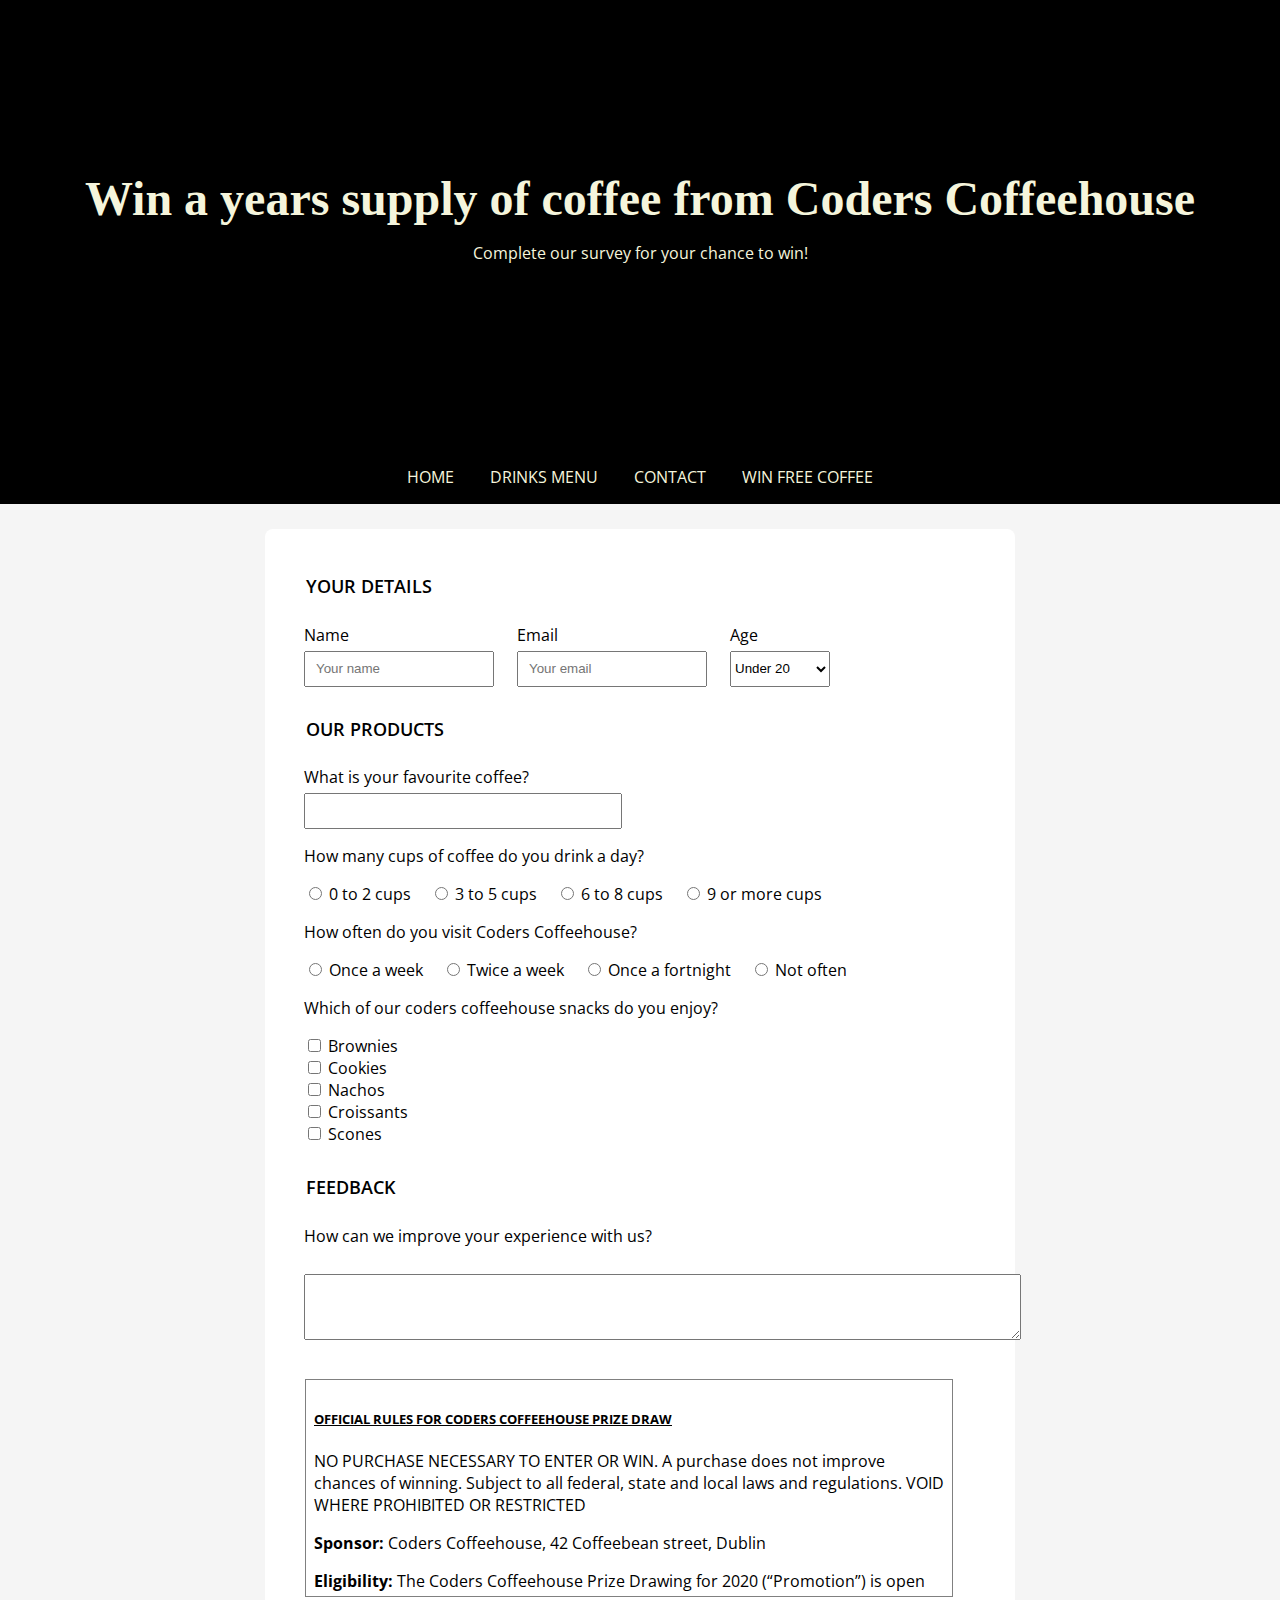
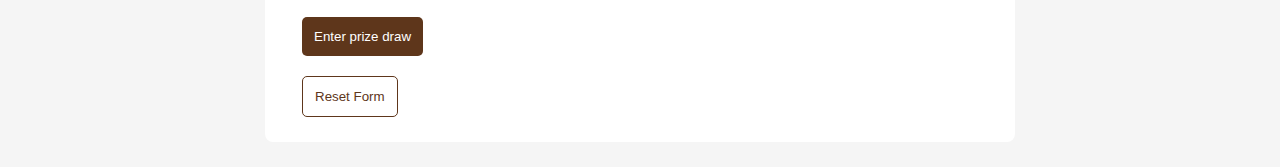
<file: form.html>
<!DOCTYPE html>
<html lang="en-US">

<head>
    <meta charset="UTF-8">
    <meta name="viewport" content="width=device-width, initial-scale=1.0">
    <meta name="description"
          content="Complete our survey for your chance to win a years supply of coffee from Coders Coffeehouse.">
    <meta name="keywords" content="coffeehouse, coffee, developers cafe, free wifi, dublin">
    <meta name="author" content="Coders Coffeehouse">
    <title>Win a years supply of coffee from Coders Coffeehouse</title>

    <link rel="stylesheet" href="style.css">

</head>

<body>
<header class="form-page-header page-header text-center flex horizontal-center">
    <div class="vertical-center">
        <h1>Win a years supply of coffee from Coders Coffeehouse</h1>
        <p>Complete our survey for your chance to win!</p>
    </div>
</header>

<nav class="black-background text-center text-uppercase">
    <a href="index.html#home" aria-label="Go to the top of the page">Home</a>
    <a href="index.html#drinks" aria-label="Go to drinks menu section">Drinks Menu</a>
    <a href="index.ht ml#contact" aria-label="Go to contact information section">Contact</a>
    <a href="form.html" aria-label="Fill in our survey for your chance to win free coffee">Win Free Coffee</a>
</nav>

<form action="https://formdump.codeinstitute.net" method="POST">

    <fieldset>
        <legend>Your details</legend>
        <div class="flex gap-20">
            <div>
                <label for="name-field" class="block-label">Name</label>
                <input id="name-field" type="text" name="full_name" placeholder="Your name" required>
            </div>
            <div>
                <label for="email-field" class="block-label">Email</label>
                <input id="email-field" type="email" name="email" placeholder="Your email" required>
            </div>
            <div>
                <label for="age" class="block-label">Age</label>
                <select id="age" name="age" required>
                    <option value="under-20">Under 20</option>
                    <option value="20s">20-29</option>
                    <option value="30s">30-39</option>
                    <option value="40s">40-49</option>
                    <option value="50s">50-59</option>
                    <option value="60+">60+</option>
                </select>
            </div>
        </div>


    </fieldset>


    <fieldset>
        <legend>Our products</legend>
        <div>
            <label for="fav-coffee" class="block-label">What is your favourite coffee?</label>
            <input id="fav-coffee" list="coffees" name="fav-coffee" required>
            <datalist id="coffees">
                <option value="Latte">
                <option value="Americano">
                <option value="Cappuccino">
                <option value="Espresso">
                <option value="Flat-white">
            </datalist>
        </div>

        <p>How many cups of coffee do you drink a day?</p>

        <input id="0-2cups-radio" name="cups-a-day" value="0-2cups" type="radio" required>
        <label for="0-2cups-radio">0 to 2 cups</label>

        <input id="3-5cups-radio" name="cups-a-day" value="3-5cups" type="radio" required>
        <label for="3-5cups-radio">3 to 5 cups</label>

        <input id="6-8cups-radio" name="cups-a-day" value="6-8cups" type="radio" required>
        <label for="6-8cups-radio">6 to 8 cups</label>

        <input id="9plus-cups-radio" name="cups-a-day" value="9plus-cups" type="radio" required>
        <label for="9plus-cups-radio">9 or more cups</label>

        <p>How often do you visit Coders Coffeehouse?</p>

        <input id="once-a-week" name="visit-frequency" value="once-a-week" type="radio" required>
        <label for="once-a-week">Once a week</label>

        <input id="twice-a-week" name="visit-frequency" value="twice-a-week" type="radio" required>
        <label for="twice-a-week">Twice a week</label>

        <input id="once-a-fortnight" name="visit-frequency" value="once-a-fortnight" type="radio" required>
        <label for="once-a-fortnight">Once a fortnight</label>

        <input id="not-often" name="visit-frequency" value="not-often" type="radio" required>
        <label for="not-often">Not often</label>

        <p>Which of our coders coffeehouse snacks do you enjoy?</p>
        <div>
            <input type="checkbox" id="brownies-checkbox" name="brownies">
            <label for="brownies-checkbox">Brownies</label>
        </div>
        <div>
            <input type="checkbox" id="cookies-checkbox" name="cookies">
            <label for="cookies-checkbox">Cookies</label>
        </div>
        <div>
            <input type="checkbox" id="nachos-checkbox" name="nachos">
            <label for="nachos-checkbox">Nachos</label>
        </div>
        <div>
            <input type="checkbox" id="croissants-checkbox" name="croissants">
            <label for="croissants-checkbox">Croissants</label>
        </div>
        <div>
            <input type="checkbox" id="scones-checkbox" name="scones">
            <label for="scones-checkbox">Scones</label>
        </div>
    </fieldset>

    <fieldset>
        <legend>Feedback</legend>
        <label for="feedback" class="block-label">How can we improve your experience with us?</label>
        <br>
        <textarea id="feedback" rows="4" cols="87" name="feedback"></textarea>
    </fieldset>
    <div id="terms">
        <h5 class="underline">OFFICIAL RULES FOR CODERS COFFEEHOUSE PRIZE DRAW</h5>
        <p>NO PURCHASE NECESSARY TO ENTER OR WIN. A purchase does not improve chances
            of winning. Subject to all federal, state and local laws and regulations. VOID WHERE
            PROHIBITED OR RESTRICTED</p>
        <p><span class="bold">Sponsor: </span>Coders Coffeehouse, 42 Coffeebean street, Dublin</p>

        <p><span class="bold">Eligibility: </span>
            The Coders Coffeehouse Prize Drawing for 2020 (“Promotion”) is open to all individuals who (i) are 21
            years of age or older at the
            time of entry, excluding of Sponsor and its
            parents, subsidiaries, affiliated companies and agents, and their immediate families or those
            living in the same household, are not eligible to enter.</p>

        <p><span class="bold">Promotion Period: </span>
            Entrants may participate in the Promotion between 00:01am GMT on
            January 1, 2020 through 23:01AM GMT on December 31, 2020 (“Promotion Period”). Sponsor's
            server is the official clock for this Promotion.
        </p>

        <p><span class="bold">Release: </span>
            BY ENTERING THE PROMOTION, ENTRANTS RELEASE AND HOLD HARMLESS
            SPONSOR AND ITS PARENTS, SUBSIDIARIES, AND AFFILIATED COMPANIES, AND
            EACH OF THEIR DIRECTORS, OFFICERS, EMPLOYEES, REPRESENTATIVES,
            VENDORS, PARTNERS AND AGENTS, FROM ANY AND ALL LIABILITY WHATSOEVER,
            AND WAIVE ANY AND ALL CAUSES OF ACTION, FOR OR RELATED TO ANY CLAIMS,
            COSTS, INJURIES, LOSSES, LIABILITIES, OR DAMAGES OF ANY KIND (INCLUDING,
            WITHOUT LIMITATION, PERSONAL INJURY, DEATH, DAMAGE TO OR DESTRUCTION OF
            PROPERTY, RIGHTS OF PUBLICITY OR PRIVACY, DEFAMATION OR PORTRAYAL IN A
            FALSE LIGHT) ARISING OUT OF OR IN CONNECTION WITH THE PROMOTION OR THE
            ACCEPTANCE, POSSESSION, OR USE OF THE PRIZE, WHETHER UNDER A THEORY OF
            CONTRACT, WARRANTY, TORT (INCLUDING, WITHOUT LIMITATION, NEGLIGENCE,
            WHETHER ACTIVE, PASSIVE, OR IMPUTED), STRICT LIABILITY, PRODUCT LIABILITY,
            CONTRIBUTION, OR ANY OTHER THEORY, TO THE EXTENT PERMITTED BY LAW.
        </p>

        <p><span class="bold">Winner Notification and Acceptance: </span>
            The potential winners will be notified on or about
            January 2nd 2021, via email. Winner may waive the right to receive the prize. The prize is nonassignable
            and non-transferable. Cash will not be awarded in lieu of the prize, but Sponsor
            reserves the right to substitute a prize of equal or greater value due to unavailability. The winner
            is solely responsible for reporting and payment of any federal, state and local taxes and for
            compliance with all laws associated with the use of the prize. The winner may be asked to
            execute and return to Sponsor an affidavit of eligibility and a liability release (except where
            prohibited by law) within fourteen (14) days of attempted notification. Non-compliance within
            that time period or failure to comply with any term or condition of these Official Rules may, at
            the sole discretion of Sponsor, result in a winner's disqualification and the selection of an
            alternate winner. Return of any prize/prize notification as undeliverable will result in
            disqualification and an alternate winner will be selected. All decisions of Sponsor are final and
            binding.
        </p>

        <p><span class="bold">Rules: </span>
            By entering the Promotion, entrant agrees to abide by the terms and conditions of these
            Official Rules, which are final on all matters pertaining to the Promotion, and warrants that
            he/she is eligible to participate in the Promotion. Submission of entry constitutes entrant’s
            consent for Sponsor to use entrant’s email address for purposes of marketing and promotion of
            Sponsor’s products and services.
        </p>
    </div>

    <input type="submit" class="block-label" value="Enter prize draw">
    <input type="reset" value="Reset Form">

</form>

</body>

</html>
</file>
<file: style.css>
@import url('https://fonts.googleapis.com/css?family=Merienda+One|Open+Sans&display=swap');

body {
    font-family: 'Open Sans', Arial, sans-serif;
    margin: 0;
    background-color: whitesmoke;
}

h1, h2, h3 {
    font-family: 'Merienda One', 'Brush Script MT', cursive;
}

h1 {
    font-size: 3rem;
    margin: 0;
}

h2 {
    font-size: xx-large;
}

header {
    color: beige;
}

header > p {
    color: white;
}

header {
    background-color: black;
}

#drinks {
    padding: 1rem 0;
    margin-bottom: 80px;
    background-image: url('https://codeinstitute.s3-eu-west-1.amazonaws.com/CSSEssentials/coffee-beans.jpg');
    background-repeat: no-repeat;
    background-size: cover;
    background-position: center center;
    background-attachment: fixed;
}

.text-white {
    color: #FFFFFF;
}

.black-background {
    background-color: black;
}

#home {
    background-image: url('https://codeinstitute.s3-eu-west-1.amazonaws.com/CSSEssentials/coffeehouse.jpg');
}

.page-header {
    height: 50vh;
    background-repeat: no-repeat;
    background-size: cover;
    background-position: center 75%;
}

.form-page-header {
    background-image: url('https://codeinstitute.s3-eu-west-1.amazonaws.com/CSSEssentials/table.jpg')
}

.text-center {
    text-align: center;
}

.text-right {
    text-align: right;
}

strong {
    font-size: 1.3rem;
}

.text-uppercase {
    text-transform: uppercase;
}

.underline {
    text-decoration: underline;
}

nav {
    padding: 1rem;
}

nav > a {
    text-decoration: none;
    color: beige;
    margin: 1rem;
}

nav > a:hover {
    color: silver;
}

.bold {
    font-weight: bold;
}

small {
    font-style: italic;
}

img {
    border-radius: 8px;
    width: 96%;
    margin: 2%;
}

#coffee-box {
    background-color: brown;
    position: relative;
    left: 70px;
    top: -15px;
}

#tea-box {
    background-color: #6f4e37;
    position: relative;
    z-index: 1;
}

#cold-drinks-box {
    background-color: chocolate;
    position: relative;
    right: 70px;
    top: -15px;
}

.reasons-box {
    padding: 10px 5px 25px 5px;
    border-radius: 8px;
    width: 100%;
    margin: 2%;
    background-color: chocolate;
    position: relative;
    left: 20%;
}

.drinks-box {
    width: 33%;
    margin: 1rem 0;
    display: inline-block;
}

/* padding to allow for fixed footer */
#contact {
    margin-bottom: 50px;
}

#contact-boxes-container {
    height: 270px;
    display: flex;
    justify-content: center;
    gap: 20px;
}

.contact-box {
    height: 250px;
    flex-basis: 250px;
}

.contact-box-center {
    align-self: flex-end;
}

.contact-box-right {
    order: 3;
}


th,
td {
    border-bottom: 1px solid black;
}

#reasons li {
    margin-top: 5%;
}

a:hover {
    text-decoration: none;
    color: chocolate;
}

footer {
    background-color: #6f4e37;
    padding: 1em;
    text-align: center;
    position: fixed;
    bottom: 0;
    right: 0;
    width: 100%;
    z-index: 3;
}

footer > span {
    color: silver;
}

footer > a {
    color: beige;
    text-decoration: none;
    padding: 0 15px;
    font-size: 0.8rem;
}

footer > p {
    color: silver;
}

fieldset {
    border: none;
    margin-top: 20px;
}

input[type=submit], input[type=reset] {
    margin-top: 20px;
    margin-left: 0.75rem;
    padding: 0.75rem;
    background-color: #5e361b;
    color: white;
    border: none;
    border-radius: 5px;
}

input[type=reset] {
    background-color: initial;
    border: 1px solid #5e361b;
    color: #5e361b;

}

input[type=text],
input[type=email],
input[list=coffees] {
    height: 30px;
    width: 90%;
    padding-left: 10px;
    margin: 0 auto;
}

/* overrides css above */
input[list=coffees] {
    width: 45%;
}

select {
    height: 36px;
    width: 100px;
}

form {
    width: 700px;
    padding: 25px;
    border-radius: 8px;
    margin: 25px auto;
    background-color: white;
}

legend {
    font-size: large;
    font-weight: 600;
    text-transform: uppercase;
    margin: 20px 0 10px 0;
}

label {
    margin: 10px 15px 5px 0;
}

.checkboxes-box div {
    margin-top: 15px;
}

#reasons li {
    margin-top: 5%;
}

#terms {
    height: 200px;
    width: 90%;
    padding: 0.5rem;
    margin: 1.5rem 0 0 15px;
    border: 1px solid grey;
    overflow: scroll;
}

/* map */
#map-wrapper {

    height: 300px;
    margin-bottom: 108px;
}

#map {
    height: 100%;
    width: 100%;
    border: none;
}

.block-label {
    display: block;
}

.one-third-width-column {
    display: inline-block;
    width: 33%;
}

.two-thirds-width-column {
    display: inline-block;
    width: 70%;
}

/*.vertical-center {*/
/*	position: relative;*/
/*	top: 50%;*/
/*}*/

/* FLEXBOX CLASSES */

.flex {
    display: flex;
}

.horizontal-center {
    justify-content: center;
}

.vertical-center {
    align-self: center;
}

.vertical-bottom {
    align-self: flex-end;
}

.last {
    order: 1;
}

.gap-20 {
    gap: 20px;
}

ol, ul {
    list-style-type: none;
    padding-inline-start: 0;
}
</file>
